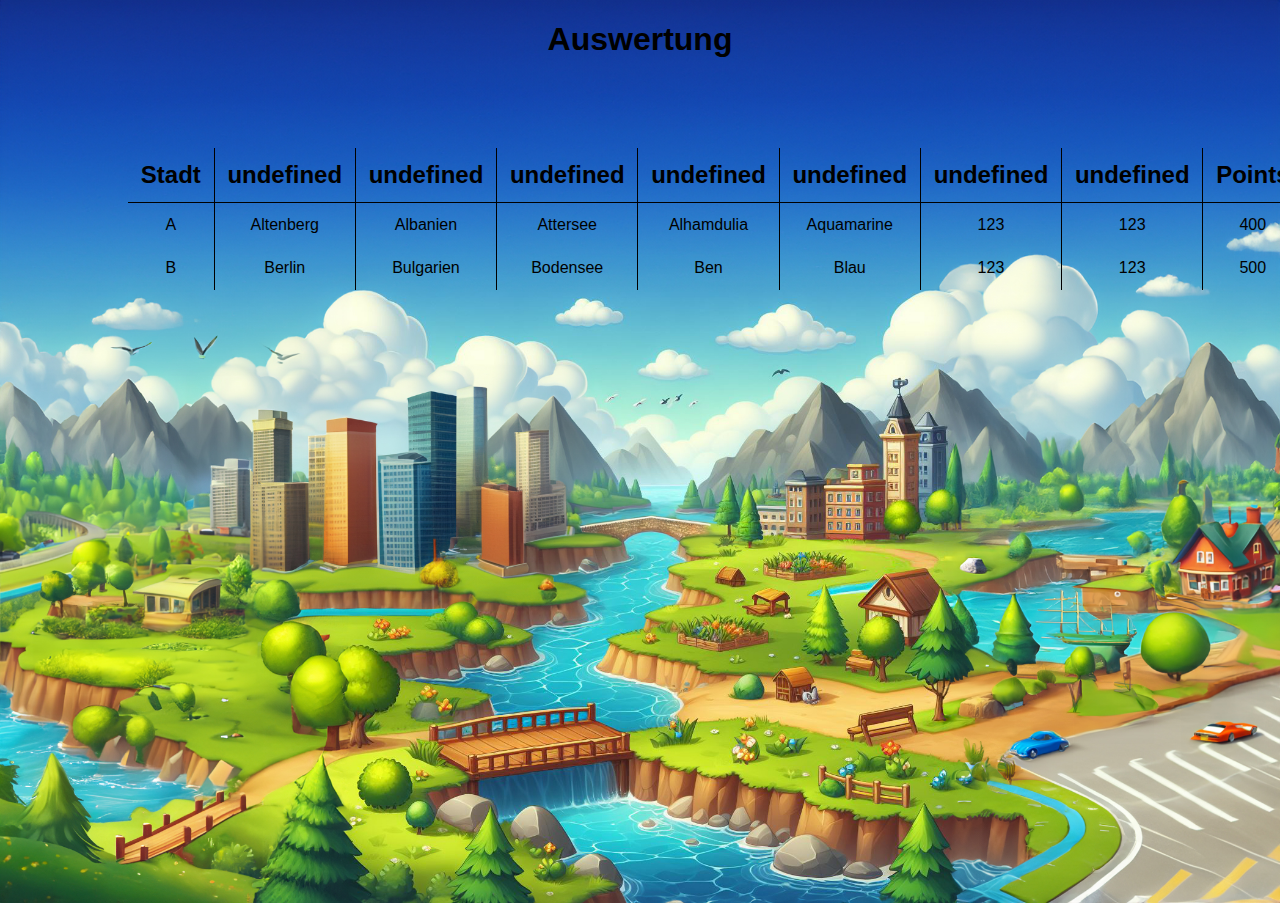
<file: sites/end-page.html>
<!DOCTYPE html>
<html lang="en">

<head>
    <meta charset="UTF-8">
    <meta name="viewport" content="width=device-width, initial-scale=1.0">
    <title>Stadt Land Vollpfosten</title>
    <link rel="stylesheet" href="../style/voting.css">

    <script src="../Script/Json/categories.js" defer></script>

    <script src="../Script/game.js" defer></script>
    <script src="../Script/game_b.js" defer></script>
    <script src="../Script/end-page_b.js" defer></script>
    
    <script>
        
        

    </script>
</head>

<body>
    <h1>Auswertung</h1>

    <table id="rating-box">
    </table>
    <div id="counter" style="opacity: 0; z-index: -3;"></div>
    <div id="random-letter" style="opacity: 0; z-index: -3;"></div>
    <div id="game-board" style="opacity: 0; z-index: -3;"></div>
</body>

</html>
</file>
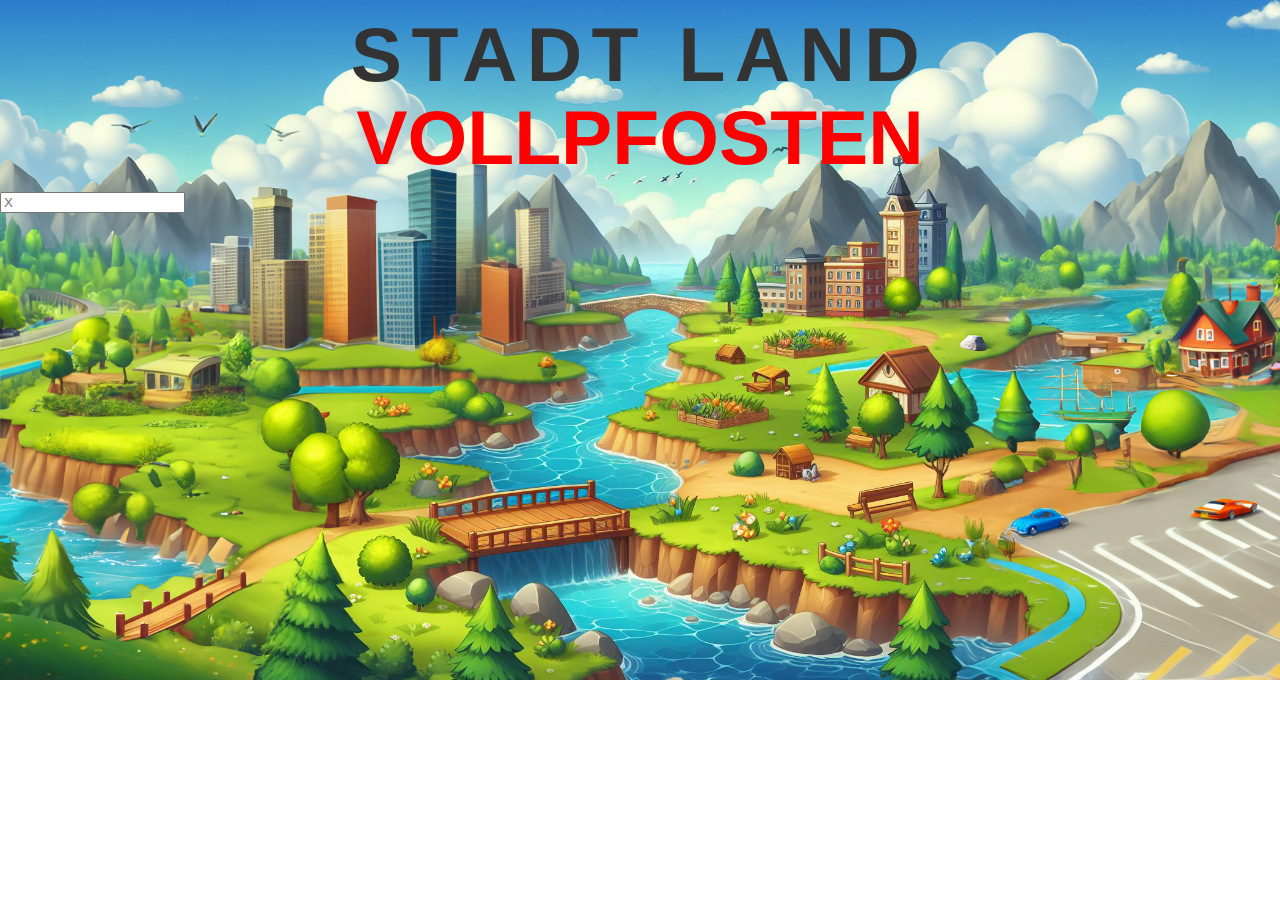
<file: sites/home.html>
<!DOCTYPE html>
<html lang="en">

<head>
    <meta charset="UTF-8">
    <meta name="viewport" content="width=device-width, initial-scale=1.0">
    <title>Document</title>
    <link rel="stylesheet" href="../style/home.css">
    <script src="../Script/home.js" defer></script>
</head>

<body>

    <div class="headline">
        <span class="headline-text1">STADT LAND</span>
        <span class="headline-text2">VOLLPFOSTEN</span>
    </div>

    <div>

    </div>

    <input aria-invalid="false" placeholder="X" type="text" maxlength="1" value="">
</body>

</html>
</file>
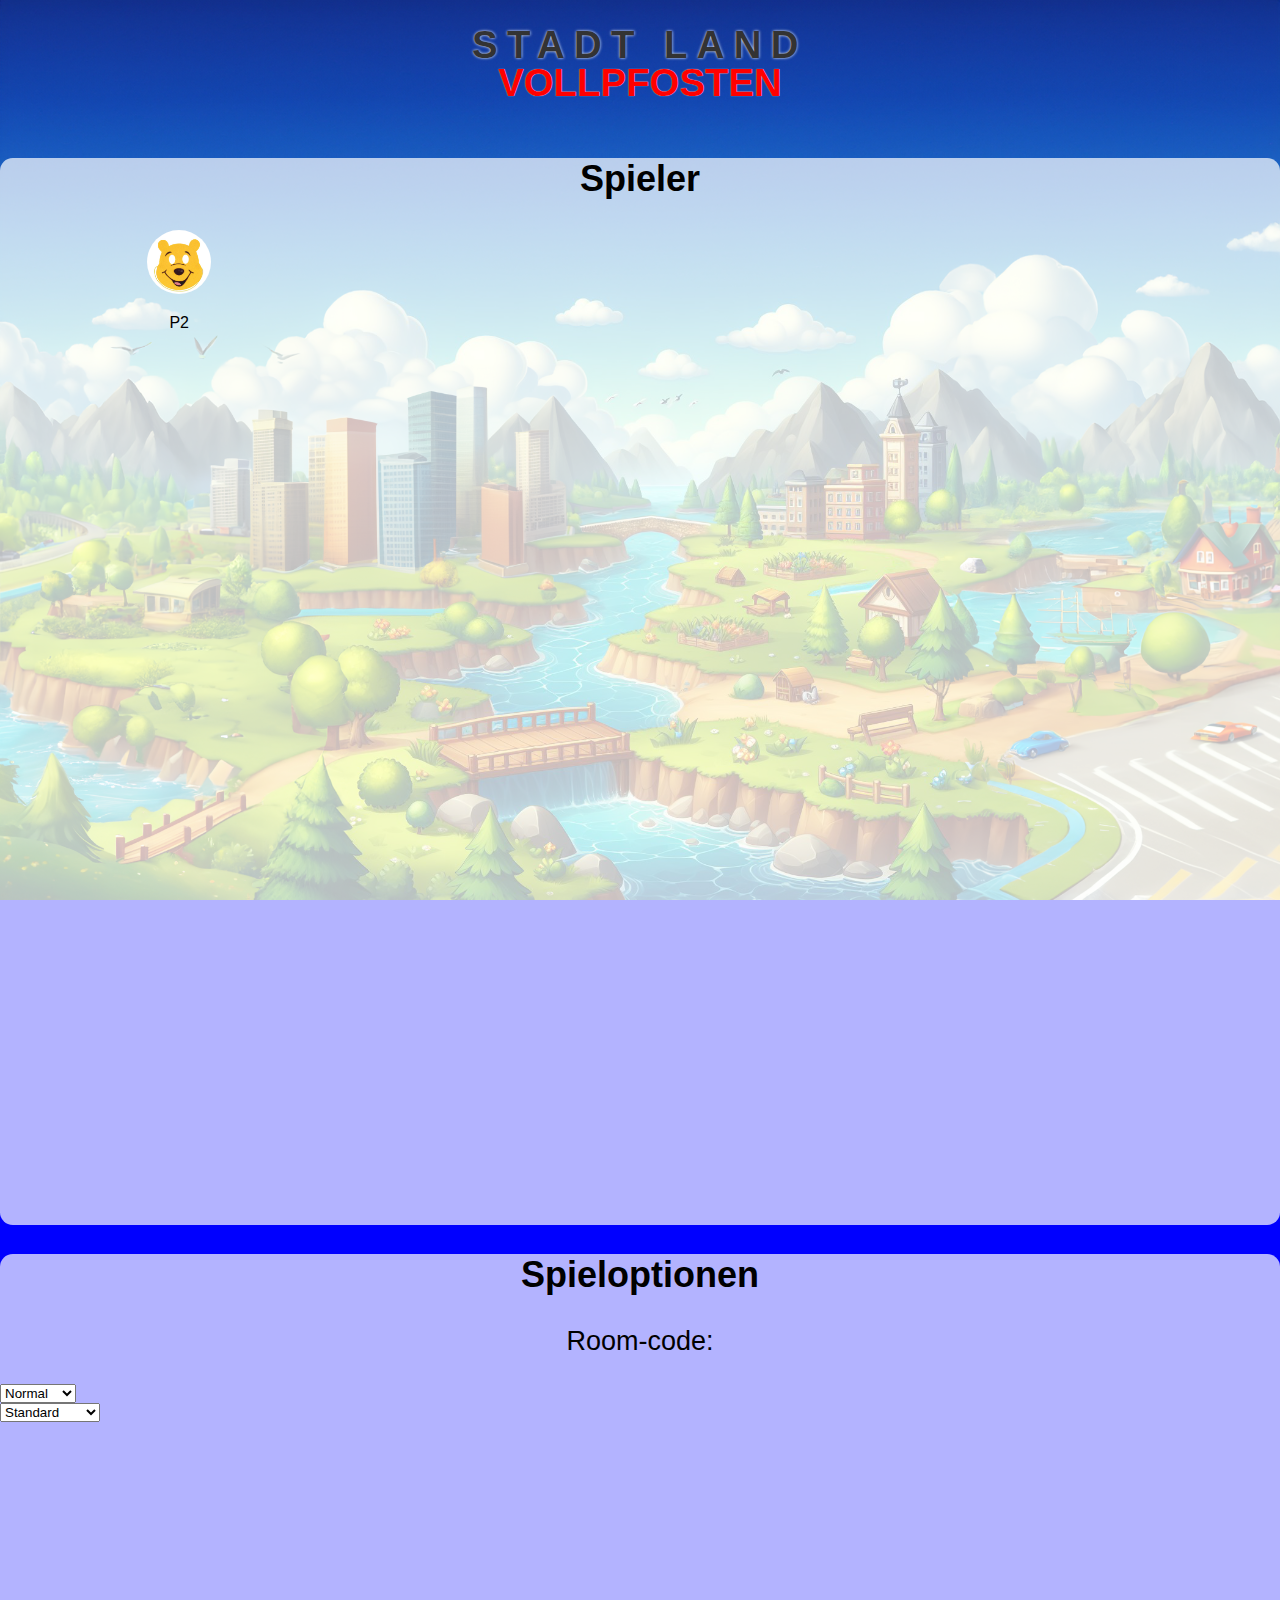
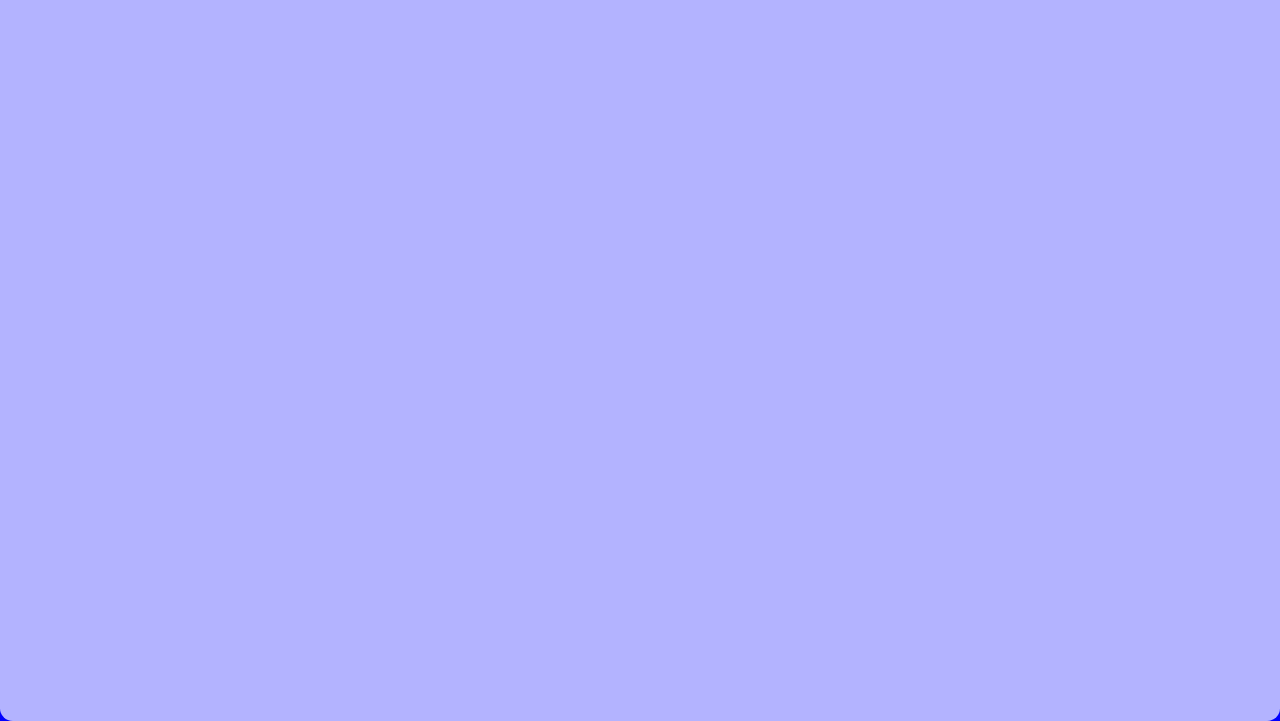
<file: Sites/lobby-neu.html>
<!DOCTYPE html>
<html lang="en">

<head>
    <meta charset="UTF-8">
    <meta name="viewport" content="width=device-width, initial-scale=1.0">
    <title>Stadt Land Vollpfosten</title>
    <script src="../Script/lobby_b-neu.js" defer></script>
    <link rel="stylesheet" href="./../Style/lobby-neu.css">
</head>

<body>
    <div class="headline">
        <span class="headline-text1">STADT LAND</span>
        <span class="headline-text2">VOLLPFOSTEN</span>
    </div>

    <!-- LOBBY CONTENT -->
    <div class="lobby-grid-container">
        <!--CHARACTER LIST-->
        <div class="content-box" id="lobby-players-box">
            <h2 class="lobby-flex-headline">Spieler</h2>
            <div id="lobby-players-box-players">
                <div class="player">
                    <img class="player-image" src="../images/characters/character-2.jpg" alt="char1">
                    <p>P2</p>
                </div>
            </div>
        </div>

        <!-- START BUTTON-->
        <div id="start-button-container">

        </div>

        <!--GAMEOPTIONS-->
        <div class="content-box" id="lobby-gameoptions-box">
            <h2 class="lobby-flex-headline">Spieloptionen</h2>

            <!-- //TODO url kopieren-->
            <p id="looby-flex-gameoptions-room-code">Room-code: <span onclick="copyRoomCode()" id="room-code"></span></p>
            <div id="lobby-gameoptions-grid">
                <div id="game-speed">
                    <select id="game-speed-dropdown" onchange="setGameoptions(this.value)">
                        <option value="normal">Normal</option>
                        <option value="schnell">Schnell</option>
                        <option value="senioren">Senioren</option>
                    </select>
                    <div class="game-options-info" id="game-speed-info">

                    </div>
                </div>
                    
                <div id="game-category">
                    <select id="game-category-dropdown" onchange="setCategory(this.value)">
                        <option value="standard">Standard</option>
                        <option value="sport">Sport</option>
                        <option value="rotlicht">Rotlicht</option>
                        <option value="lask">Lask</option>
                        <option value="rennsport">Rennsport</option>
                        <option value="haushalt">Haushalt</option>
                        <option value="tierliebhaber">Tierliebhaber</option>
                    </select>
                    
                    <div class="game-options-info" id="game-category-info">

                    </div>
                    
                </div>
            </div>
        </div>

    </div>
    
</body>

</html>
</file>
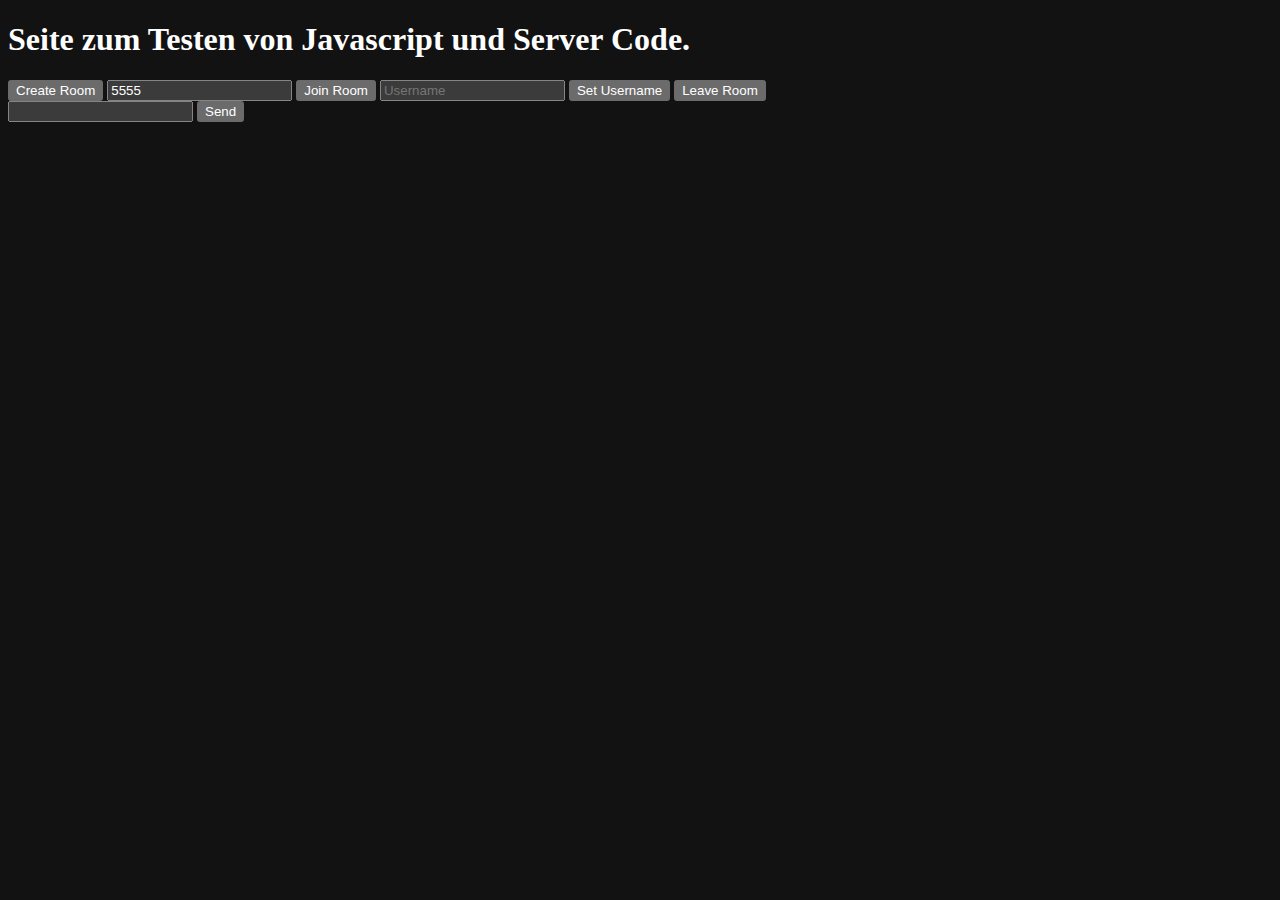
<file: sites/test.html>
<!DOCTYPE html>
<html lang="en">

<head>
    <meta charset="UTF-8">
    <meta name="viewport" content="width=device-width, initial-scale=1.0">
    <title>Document</title>
    <script src="../Script/lobby_b.js" defer></script>
</head>

<style>
    html {
        color-scheme: dark;
    }
</style>

<body>
    <h1>Seite zum Testen von Javascript und Server Code.</h1>
    <button onclick="createRoom()">Create Room</button>
    <input type="text" placeholder="Room Code" value="5555" name="room-code" id="room-code">
    <button onclick="joinRoom()">Join Room</button>
    <input type="text" name="username" placeholder="Username" id="username">
    <button onclick="setUsername()">Set Username</button>
    <button onclick="leaveRoom()">Leave Room</button>
    <br>
    <input type="text" name="message" id="message">
    <button onclick="setReadyStatus()">Send</button>
    <div id="output">

    </div>
</body>

</html>
</file>
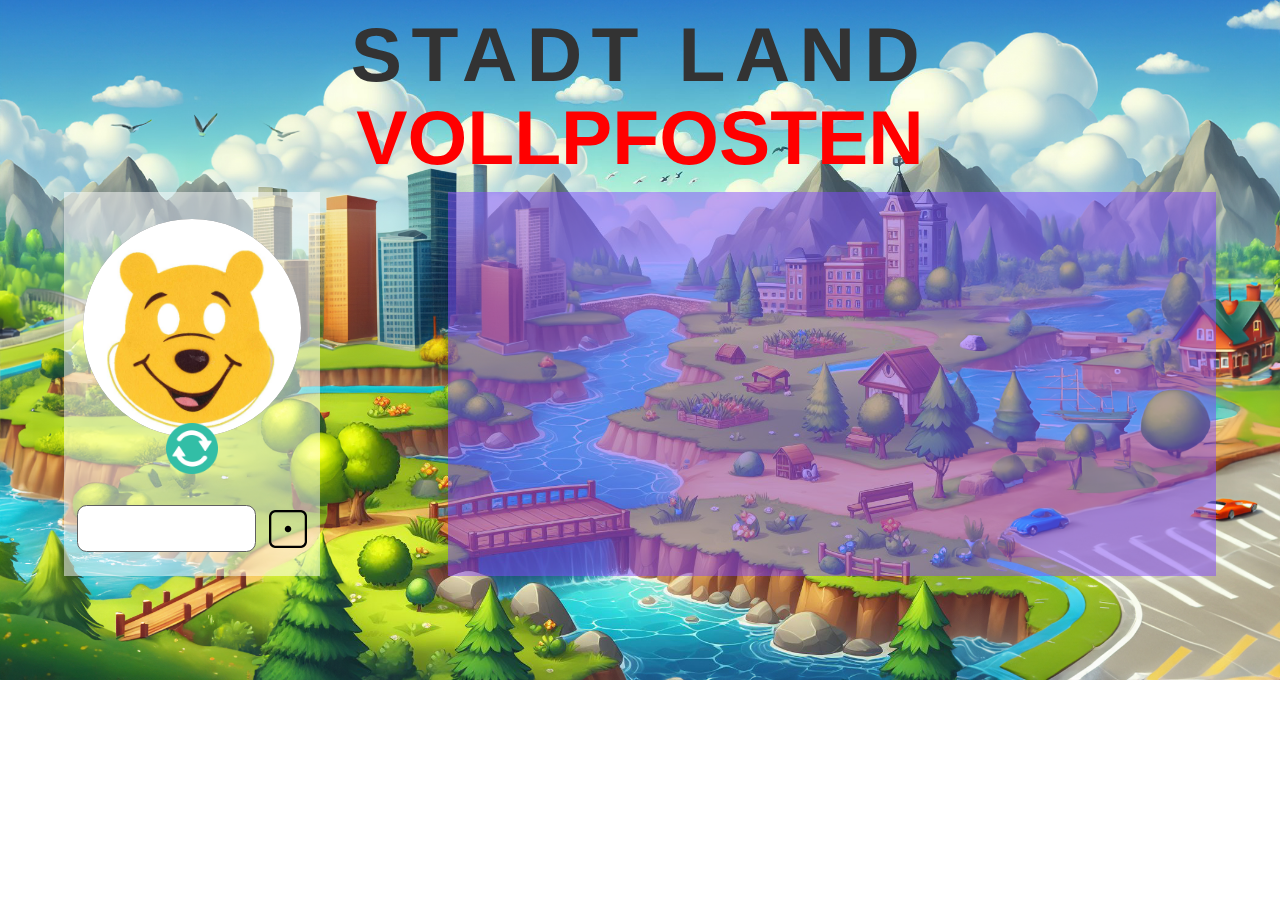
<file: sites/test2.html>
<!DOCTYPE html>
<html lang="en">
<head>
    <meta charset="UTF-8">
    <meta name="viewport" content="width=device-width, initial-scale=1.0">
    <title>CharSelect</title>
    <link rel="stylesheet" href="../style/home.css">
    <link rel="stylesheet" href="../style/test-charselect_f.css">
    <script src="../Script/Json/character-images_f.js" defer></script>
    <script src="../Script/Json/character-names_f.js" defer></script>
    <script src="../Script/test-charselect_f.js" defer></script>
</head>
<body>
    <div class="headline">
        <span class="headline-text1">STADT LAND</span>
        <span class="headline-text2">VOLLPFOSTEN</span>
    </div>
    <div style="display: flex;">
        <div id="char-select">
            <div id="char-select-image-box">
                <img id="char-select-image-image" src="../images/characters/character-2.jpg">
            </div>
            <div id="char-select-refresh-box">
                <img id="char-select-refresh-image" src="../images/characters/refresh.png" onclick="randomCharImg()">
            </div>
            <div id="char-select-username-box">
                <input type="text" name="char-select-username-input" id="char-select-username-input" onchange="console.log('onchange activated');">
                <div id="char-select-username-dice-box">
                    <img id="char-select-username-dice-image" src="../images/dices/dice1.png" alt="dice" onclick="throwsDice()">
                </div>
                
            </div>
        </div>
        <div style="width: 60vw; aspect-ratio: 2/1;background-color: rgba(131, 74, 255, 0.5); margin-left: auto;margin-right: auto;" id="test">

        </div>
    </div>
    
</body>
</html>
</file>
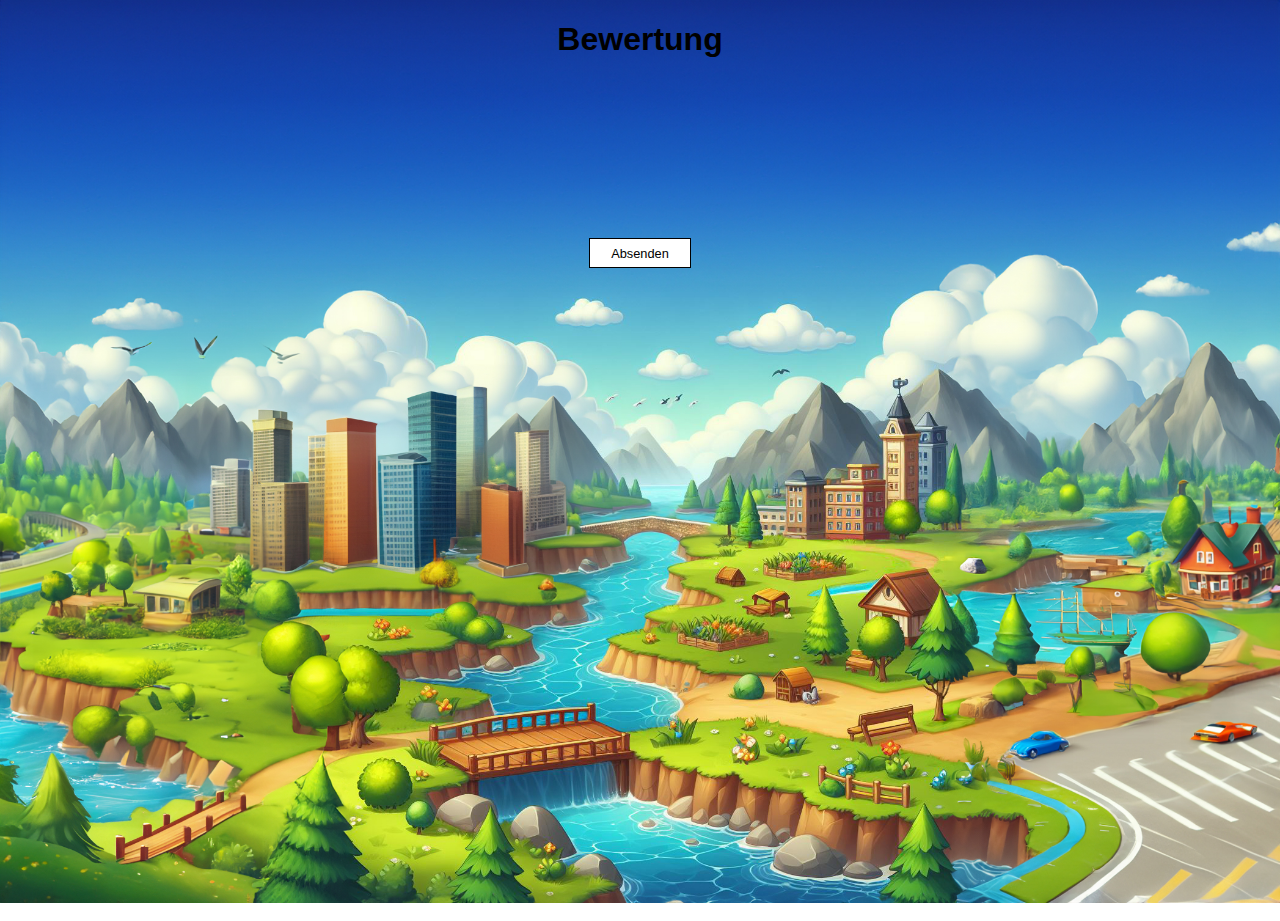
<file: sites/voting.html>
<!DOCTYPE html>
<html lang="en">

<head>
    <meta charset="UTF-8">
    <meta name="viewport" content="width=device-width, initial-scale=1.0">
    <title>Stadt Land Vollpfosten</title>
    <link rel="stylesheet" href="../style/voting.css">
    
    <script src="../Script/Json/categories.js" defer></script>

    <script src="../Script/game.js" defer></script>
    <script src="../Script/game_b.js" defer></script>
    
    <script src="../Script/voting_b.js" defer></script>
</head>

<body>
    <h1>Bewertung</h1>

    <table id="rating-box"> 
    </table>
    <button onclick="vote()" id="button-submit">Absenden</button>


    <div id="counter" style="opacity: 0; z-index: -3;"></div>
    <div id="random-letter" style="opacity: 0; z-index: -3;"></div>
    <div id="game-board" style="opacity: 0; z-index: -3;"></div>
</body>

</html>
</file>
<file: style/voting.css>
body {
    margin: 0;
    background-image: url(../images/BackgroundImageIndexLight.jpg);
    background-size: cover;
    background-position: center;
    background-attachment: fixed;
    background-repeat: no-repeat;
    font-family: Arial, Helvetica, sans-serif;
    user-select: none;
    width: 100vw;
    height: 100vh;
}

h1 {
    text-align: center;
    font-size: 2em;
    margin-bottom: 10vh;
}

table {
    width: 80vw;
    margin-left: 10vw;
    margin-right: 10vw;
    text-align: center;
    border-spacing: 0;
}

tr {
    margin: 0;
}

th {
    font-size: 1.5em;
    border-bottom: solid 1px #000;
    border-left: 1px solid #000;
    padding: 1vw;
    margin: 0;
}

td {
    padding: 1vw;
    border-left: 1px solid #000;
    margin: 0;
    cursor: pointer;
    transition: all 0.2s;
}
td:hover{
    background-color: #f0f0f0;
    transition: all 0.2s;
}

.left {
    border-left: none;
    cursor: default;
}
.left:hover{
    background-color: #fff;
}

#button-submit {
    margin-top: 10vh;
    margin-left: 46vw;
    margin-right: auto;
    background-color: #fff;
    border: solid #000 0.1vw;
    padding: 0.5vw;
    width: 8vw;
    font-size: 1vw;
}
</file>
<file: style/home.css>
/*---------Startside----------*/


/*---General---*/

body {
    margin: 0;
    background-image: url(../images/BackgroundImageIndexLight.jpg);
    background-size: cover;
    background-position: 0vw -25vh;
    background-attachment: fixed;
    background-repeat: no-repeat;
    font-family: Arial, Helvetica, sans-serif;
    color: white;
    user-select: none;
}

img {
    -webkit-user-drag: none;
    user-select: none;
    -moz-user-select: none;
    -webkit-user-select: none;
    -ms-user-select: none;
}


/*--- Main *---*/

#main {
    display: flex;
    margin-top: 5vw;
}


/*--- Room Code ---*/

#room-code-box {
    width: 60vw;
    aspect-ratio: 2/1;
    background-color: rgba(131, 74, 255, 0.5);
    margin-left: auto;
    margin-right: auto;
    display: flex;
    justify-content: center;
    gap: 1vw;
}

.room-code-input {
    margin-top: 2vw;
    text-align: center;
    font-size: 5vw;
    height: 10vw;
    width: 10vw;
}


/*--- Char Select ---*/

#main {
    margin-top: 2vw;
}

#char-select {
    background-color: rgba(255, 255, 255, 0.5);
    width: 20vw;
    aspect-ratio: 1/1;
    margin-left: auto;
    margin-right: auto;
    text-align: center;
}

#char-select-image-box {
    background-color: rgba(0, 0, 0, 0.5);
    border-radius: 50%;
    width: 17vw;
    aspect-ratio: 1/1;
    margin-left: auto;
    margin-right: auto;
    overflow: hidden;
    margin-top: 3vh;
}

#char-select-image-image {
    width: 17vw;
}

#char-select-refresh-box {
    width: 4vw;
    margin-left: auto;
    margin-right: auto;
    float: top;
    margin-top: -1.5vh;
}

#char-select-refresh-image {
    width: 4vw;
}

#char-select-username-box {
    display: flex;
    margin-left: 1vw;
    margin-right: 1vw;
    text-align: center;
}

#char-select-username-input {
    width: 100%;
    padding: 4%;
    border: 1px solid #606060;
    border-radius: 0.5em;
    box-sizing: border-box;
    font-size: 1.5vw;
    margin-top: 3vh;
}

#char-select-username-dice-image {
    width: 3vw;
    padding-left: 1vw;
    margin-top: 3.5vh;
    margin-left: auto;
}


/*--- Headline ---*/

:root {
    --fontSizeHeadline: 6vw;
}

.headline {
    display: flex;
    justify-content: center;
    align-items: center;
    height: 15vw;
    flex-direction: column;
}

.headline-text1 {
    font-weight: bold;
    letter-spacing: 0.73vw;
    font-size: var(--fontSizeHeadline);
    color: #333;
}

.headline-text2 {
    font-weight: bold;
    font-size: var(--fontSizeHeadline);
    color: #f00;
    letter-spacing: 0vw;
    margin-top: -0.5vw;
}


/*--- Textpulse animation ---*/

@keyframes pulse {
    0% {
        transform: scale(1);
    }
    50% {
        transform: scale(1.1);
    }
    100% {
        transform: scale(1);
    }
}

.headline-text1,
.headline-text2 {
    animation: pulse 3s ease-in-out infinite;
}


/*------ Responsive ------*/


/* Styles for full-screen displays */

@media all and (display-mode :fullscreen) {
    #main {
        margin-top: 5vw;
    }
}
</file>
<file: Style/lobby-neu.css>
/*---------Lobby----------*/
/*---General---*/
html {
    background: blue;
}

body {
    margin: 0;
    background-image: url(../images/BackgroundImageIndexLight.jpg);
    background-size: cover;
    background-position: center;
    background-attachment: fixed;
    background-repeat: no-repeat;
    font-family: Arial, Helvetica, sans-serif;
    user-select: none;
    width: 100vw;
    height: 100vh;
    overflow: hidden;
}


/*--- Main ---*/

#main {
    display: flex;
    margin-top: 5vw;
}

#room-code {
    color: red;
}


.content-box{
    border-radius: 1vw;
    background-color: rgba(255, 255, 255, 0.5);
    width: 100%;
    height: 100%;
}


/*--- Skalierung ---*/

/* When the screen width is 1601px or more */
@media (min-width: 1600px) {
    .lobby-grid-container {
        margin: 1vw;
        display: grid;
        grid-template-columns: 45% 10% 45%;
        width: 98vw;
        row-gap: 1vw;
    }

    #lobby-players-box{
        order: 1;
    }
    #start-button-container{
        order: 2;
    }
    #lobby-gameoptions-box{
        order: 3;
    }


}

/* When the screen width is 1600px or less */
@media (max-width: 1700px) {

    
}

/* Breiter Screen */
@media (min-aspect-ratio: 84/58) {
    
    
}

/* Schmaler Screen */
@media (max-aspect-ratio: 84/58) {
    
}


/*--- Headline ---*/

:root {
    --fontSizeHeadline: 3vw;
}

.headline {
    display: flex;
    justify-content: center;
    align-items: center;
    height: 10vw;
    flex-direction: column;
}

.headline-text1 {
    font-weight: bold;
    letter-spacing: 0.73vw;
    font-size: var(--fontSizeHeadline);
    color: #333;
    /*-webkit-text-stroke: #fff 1px;*/
    text-shadow: 0 0 3px #fff ;
}

.headline-text2 {
    font-weight: bold;
    font-size: var(--fontSizeHeadline);
    color: #f00;
    /*-webkit-text-stroke: #fff 1px;*/
    text-shadow: 0 0 1px #fff ;
    letter-spacing: 0vw;
    margin-top: -0.5vw;
}



/*--- Textpulse animation ---*/

@keyframes pulse {
    0% {
        transform: scale(1);
    }

    50% {
        transform: scale(1.1);
    }

    100% {
        transform: scale(1);
    }
}

.headline-text1,
.headline-text2 {
    animation: pulse 3s ease-in-out infinite;
}

/*---  Lobby  ---*/

.profile-pic {
    width: 20%;
}



.lobby-flex-headline {
    text-align: center;
    font-size: 4vh;
}

#lobby-players-box {
    

    background: rgba(255, 255, 255, 0.7);
    aspect-ratio: 6/5;
}

#lobby-players-box-players {
    display: grid;
    grid-template-columns: auto auto auto auto;
    grid-gap: 1vw;
    text-align: center;
    overflow-y: scroll;
}

.player-image {
    width: 5vw;
    border-radius: 50%;

}

#lobby-gameoptions-box {
    background: rgb(255, 255, 255, 0.7);
    aspect-ratio: 6/5;
}

#looby-flex-gameoptions-room-code {
    text-align: center;
    font-size: 3vh;
    transition: 0.2s all;
}

#looby-flex-gameoptions-room-code #room-code {
    transition: 0.5s all;
}

#looby-flex-gameoptions-room-code #room-code:hover {
    text-shadow: 1px 1px 10px rgba(0, 0, 0, 0.4);
    cursor: copy ;
    transition: 0.5s all;
}







.card {
    width: 20vh;
    height: 13vh;
    border: #fff solid 5px;
    text-align: center;
    overflow: hidden;
    position: relative;
    font-size: 2vh;
    justify-self: center;
}

.card-content{
    height: 100%;
    align-content: center;
}


.card:hover .more-text {
    transform: translateY(12%);
}
.card:hover {
    cursor: pointer;
}
.category {
    border: #fff solid 5px;
    text-align: center;
    width: 20vw;
    height: auto;
    overflow: hidden;
    font-size: 1.5vh;
}
.category:hover{
    cursor: pointer;
}

.category h2 {
    padding: 0;
    justify-self: center;
    text-align: center;
}

#start-button-container{
    display: block;
    width: 100%;
    height: auto;
    text-align: center;
    justify-self: center;
}

#startButton{
    font-size: 2em;
    width: auto;
    padding: 1vh;
    border: #fff solid 2px;
    border-radius: 8px;
    background-color: #f00;
    color: #fff;
    transition: 0.5s all;
}
#startButton:hover{
    cursor: pointer;
    background-color: green;
    transition: 0.5s all;
}
</file>
<file: style/test-charselect_f.css>
#char-select{
    background-color: rgba(255, 255, 255, 0.5);
    width: 20vw;
    aspect-ratio: 1/1;
    margin-left: auto;
    margin-right: auto;
    text-align: center;
}
#char-select-image-box{
    background-color: rgba(0, 0, 0, 0.5);
    border-radius: 50%;
    width: 17vw;
    aspect-ratio: 1/1;
    margin-left: auto;
    margin-right: auto;
    overflow: hidden;
}
#char-select-image-image{
    width: 17vw;
}
#char-select-refresh-box{
    width: 4vw;
    margin-left: auto;
    margin-right: auto;
}
#char-select-refresh-image{
    width: 4vw;
}
</file>
